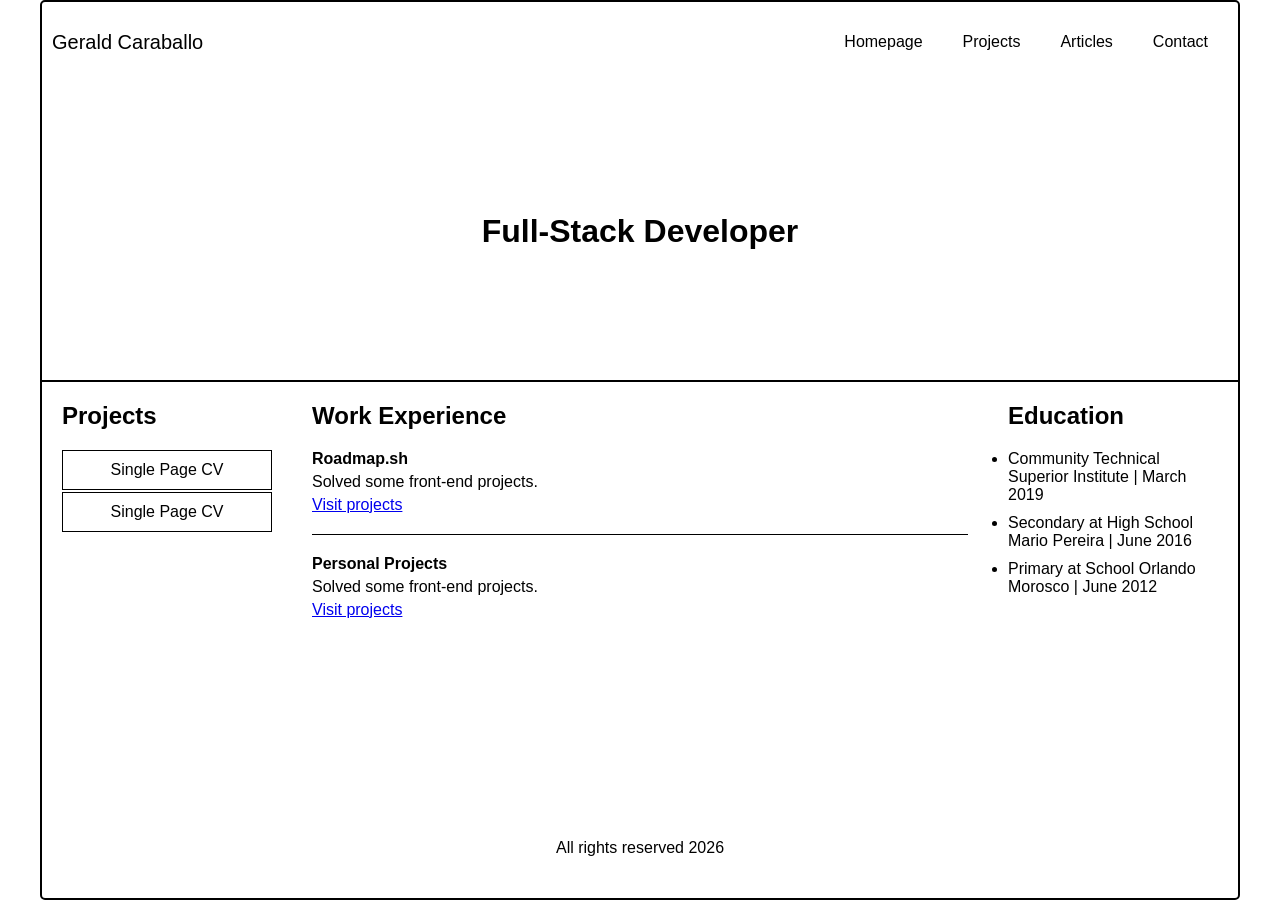
<file: index.html>
<!DOCTYPE html>
<html lang="en">
<head>
    <meta charset="UTF-8">
    <meta name="viewport" content="width=device-width, initial-scale=1.0">
    <title>Portfolio - Gerald Caraballo</title>
    <meta name="description" content="It has information about projects and experience">
    <meta name="robots" content="index, follow">
    <meta property="og:title" content="Portfolio - Gerald Caraballo">
    <meta property="og:description" content="It has information about projects and experience">
    <meta property="og:image" content="https://github.com/gmcp-dev/singlepage-cv/favicon.svg">
    <meta property="og:url" content="https://github.com/gmcp-dev/singlepage-cv">
    <meta property="og:type" content="website">
    <link rel="icon" href="favicon.svg" type="image/svg+xml">
    <link rel="stylesheet" href="src/css/styles.css">
    <script src="src/js/scripts.js"></script>
</head>
<body>
    <div id="main-container" class="fixed-container">
        <header style="height: 300px;">
            <h1>Full-Stack Developer</h1>
        </header>

        <main>
            <section>
                <h2>Projects</h2>
                <ul class="nav">
                    <li><a href="#">Single Page CV</a></li>
                    <li><a href="#">Single Page CV</a></li>
                </ul>
            </section>

            <section class="main-content">
                <h2>Work Experience</h2>
                <article>
                    <h4>Roadmap.sh</h4>
                    <p>Solved some front-end projects.</p>
                    <a href="#">Visit projects</a>
                </article>
                <article>
                    <h4>Personal Projects</h4>
                    <p>Solved some front-end projects.</p>
                    <a href="#">Visit projects</a>
                </article>
            </section>

            <section>
                <h2>Education</h2>
                <ul class="education-list">
                    <li>Community Technical Superior Institute | March 2019</li>
                    <li>Secondary at High School Mario Pereira | June 2016</li>
                    <li>Primary at School Orlando Morosco | June 2012</li>
                </ul>
            </section>
        </main>
    </div>
    
</body>
</html>
</file>
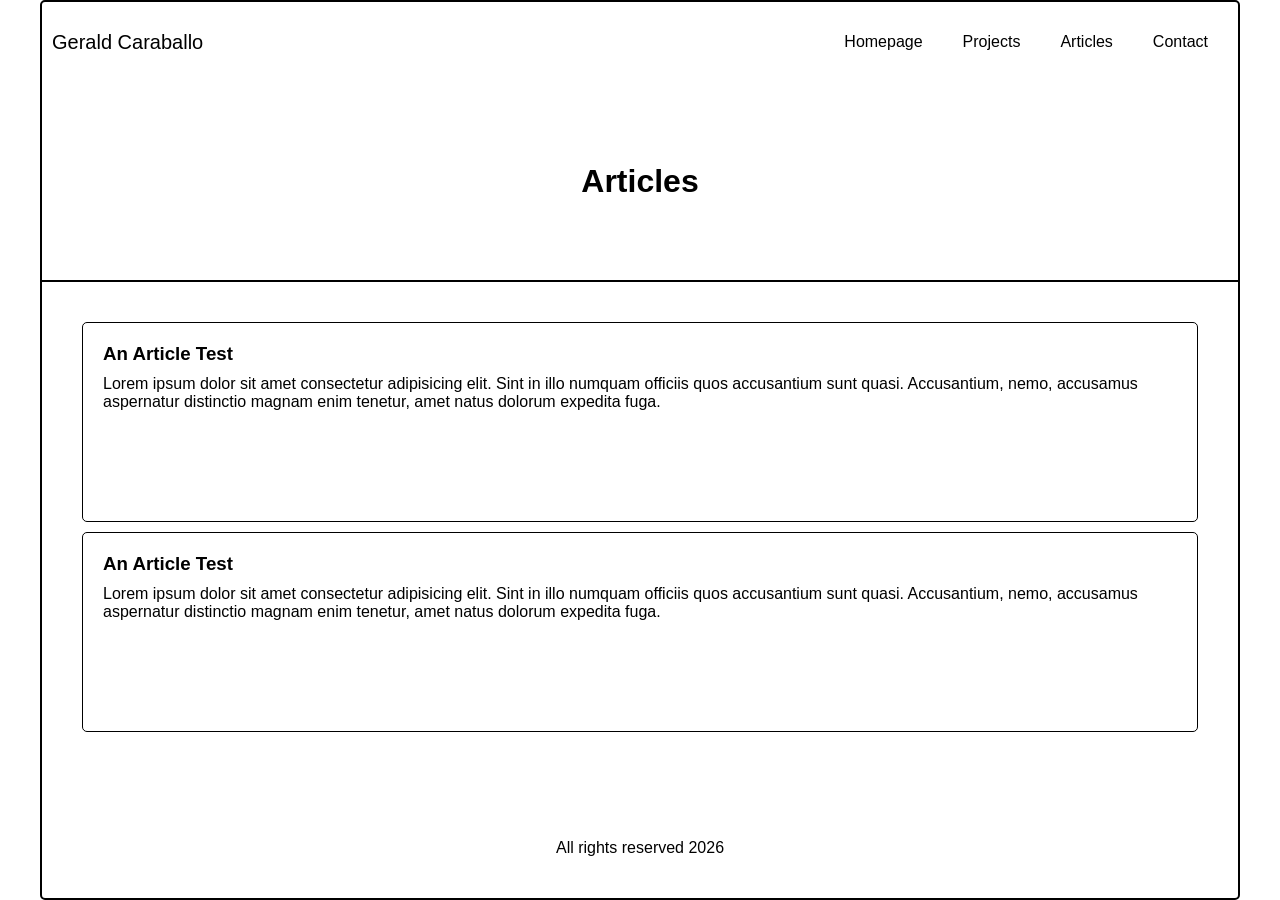
<file: articles.html>
<!DOCTYPE html>
<html lang="en">
<head>
    <meta charset="UTF-8">
    <meta name="viewport" content="width=device-width, initial-scale=1.0">
    <title>Portfolio - Articles</title>
    <meta name="description" content="It has information about projects and experience">
    <meta name="robots" content="index, follow">
    <meta property="og:title" content="Portfolio - Gerald Caraballo">
    <meta property="og:description" content="It has information about projects and experience">
    <meta property="og:image" content="https://github.com/gmcp-dev/singlepage-cv/favicon.svg">
    <meta property="og:url" content="https://github.com/gmcp-dev/singlepage-cv">
    <meta property="og:type" content="website">
    <link rel="icon" href="favicon.svg" type="image/svg+xml">
    <link rel="stylesheet" href="src/css/styles.css">
    <script src="src/js/scripts.js"></script>
    <style>
        main {
            display: flex;
            flex-wrap: wrap;
            align-content: flex-start;
            padding: 40px;
        }

        main > article {
            height: 200px;
            display: flex;
            flex-direction: column;
            border: 1px solid black;
            border-radius: 5px;
            padding: 20px;
            margin-bottom: 10px;
        }

        main > article > h3 {
            margin-bottom: 10px;
        }

        main > article > p {
            flex-grow: 1;
            margin-bottom: 10px;
        }

    </style>
</head>
<body>
    <div id="main-container" class="fixed-container">

        <!-- Nav is added dynamically -->

        <header>
            <h1>Articles</h1>
        </header>

        <main>
            <article>
                <h3>An Article Test</h3>
                <p>
                    Lorem ipsum dolor sit amet consectetur adipisicing elit. Sint in illo numquam officiis quos accusantium sunt quasi. Accusantium, nemo, accusamus aspernatur distinctio magnam enim tenetur, amet natus dolorum expedita fuga.
                </p>
            </article>

            <article>
                <h3>An Article Test</h3>
                <p>
                    Lorem ipsum dolor sit amet consectetur adipisicing elit. Sint in illo numquam officiis quos accusantium sunt quasi. Accusantium, nemo, accusamus aspernatur distinctio magnam enim tenetur, amet natus dolorum expedita fuga.
                </p>
            </article>
        </main>

        <!-- Footer is added dynamically -->
    </div>
</body>
</html>
</file>
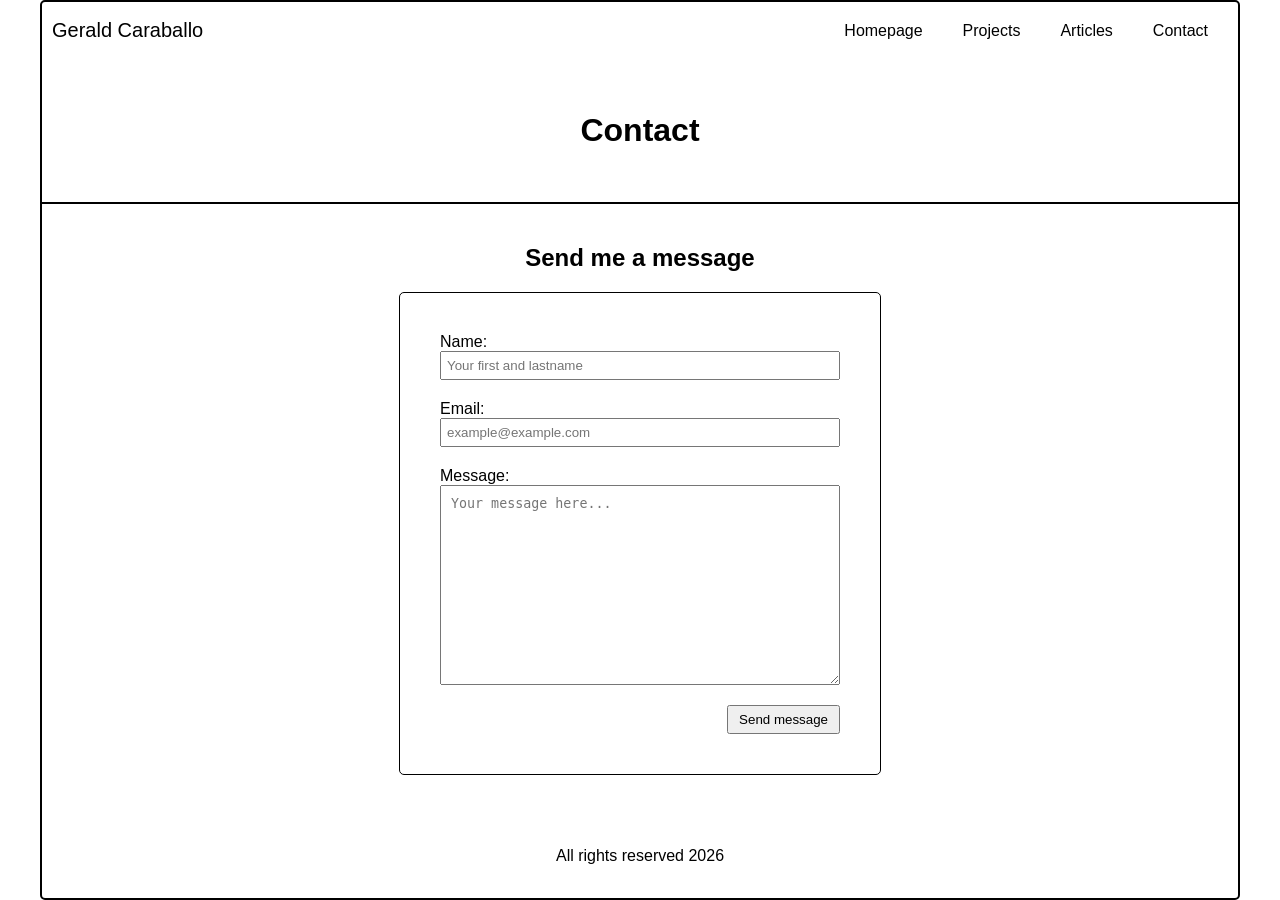
<file: contact.html>
<!DOCTYPE html>
<html lang="en">
<head>
    <meta charset="UTF-8">
    <meta name="viewport" content="width=device-width, initial-scale=1.0">
    <title>Portfolio - Contact</title>
    <meta name="description" content="It has information about projects and experience">
    <meta name="robots" content="index, follow">
    <meta property="og:title" content="Portfolio - Gerald Caraballo">
    <meta property="og:description" content="It has information about projects and experience">
    <meta property="og:image" content="https://github.com/gmcp-dev/singlepage-cv/favicon.svg">
    <meta property="og:url" content="https://github.com/gmcp-dev/singlepage-cv">
    <meta property="og:type" content="website">
    <link rel="icon" href="favicon.svg" type="image/svg+xml">
    <link rel="stylesheet" href="src/css/styles.css">
    <script src="src/js/scripts.js"></script>
    <style>
        main {
            display: flex;
            justify-content: start;
            align-items: center;
            flex-direction: column;
            padding: 40px 0;
        }

        main > h2 {
            margin-bottom: 20px;
        }

        form {
            display: flex;
            flex-direction: column;
            border: 1px solid black;
            border-radius: 5px;
            padding: 40px;
        }

        form section {
            display: flex;
            flex-direction: column;
            margin-bottom: 20px;
        }

        form section label {
            font-weight: 500;
        }

        form section input {
            padding: 5px;
        }

        form section textarea {
            width: 400px;
            height: 200px;
            padding: 10px;
        }

        form button {
            margin-left: auto;
            padding: 5px 10px;
        }

    </style>
</head>
<body>
    <div id="main-container" class="fixed-container">

        <!-- Nav is added dynamically -->

        <header>
            <h1>Contact</h1>
        </header>

        <main>
            <h2>Send me a message</h2>
            <form action="#">
                <section>
                    <label for="input-name">Name:</label>
                    <input type="text" name="input-name" id="input-name" placeholder="Your first and lastname">
                </section>

                <section>
                    <label for="input-email">Email:</label>
                    <input type="email" name="input-email" id="input-email" placeholder="example@example.com">
                </section>

                <section>
                    <label for="textarea-message">Message:</label>
                    <textarea name="textarea-message" id="textarea-message" placeholder="Your message here..."></textarea>
                </section>
                
                <button type="submit">Send message</button>
            </form>
        </main>

        <!-- Footer is added dynamically -->
    </div>
</body>
</html>
</file>
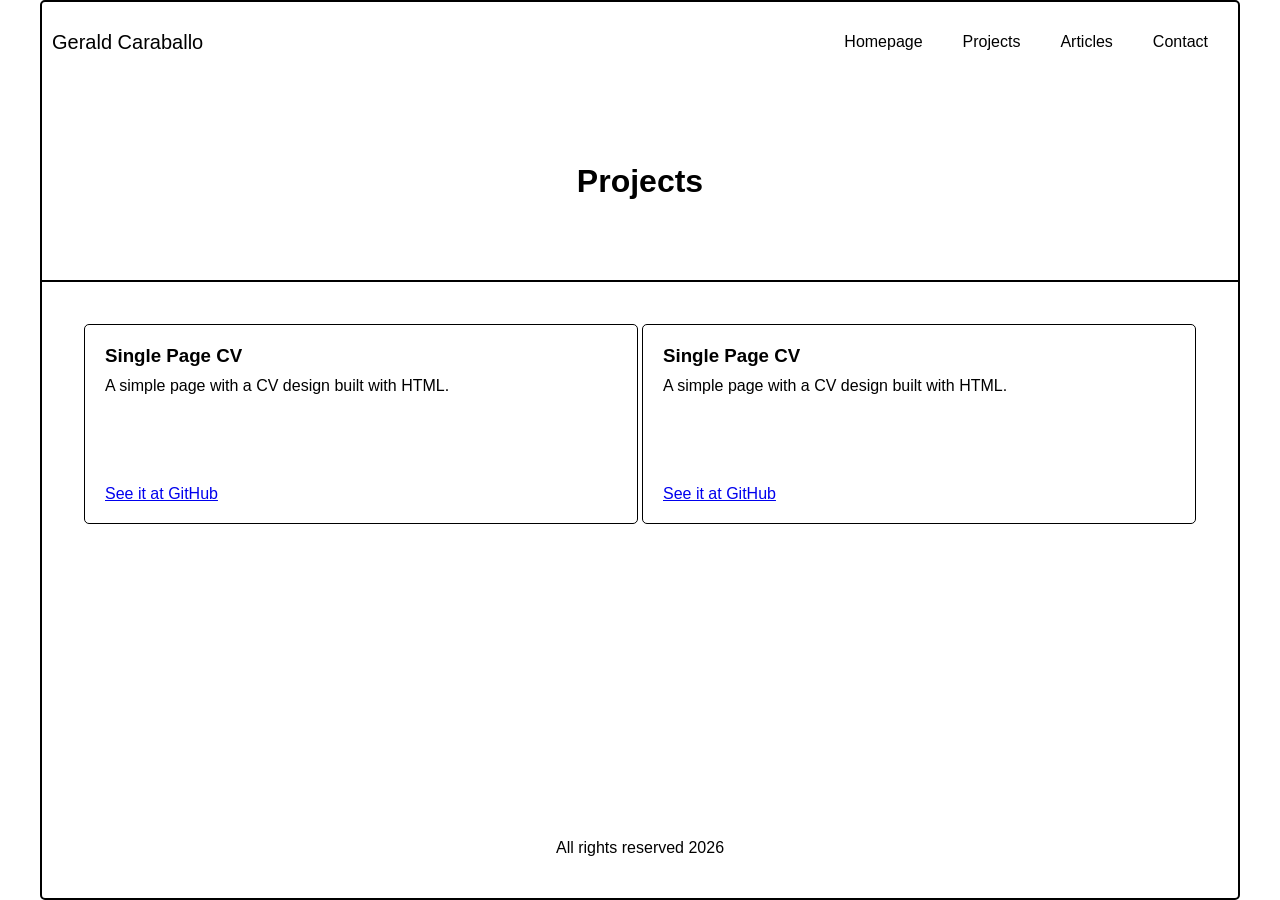
<file: projects.html>
<!DOCTYPE html>
<html lang="en">
<head>
    <meta charset="UTF-8">
    <meta name="viewport" content="width=device-width, initial-scale=1.0">
    <title>Portfolio - Projects</title>
    <meta name="description" content="It has information about projects and experience">
    <meta name="robots" content="index, follow">
    <meta property="og:title" content="Portfolio - Gerald Caraballo">
    <meta property="og:description" content="It has information about projects and experience">
    <meta property="og:image" content="https://github.com/gmcp-dev/singlepage-cv/favicon.svg">
    <meta property="og:url" content="https://github.com/gmcp-dev/singlepage-cv">
    <meta property="og:type" content="website">
    <link rel="icon" href="favicon.svg" type="image/svg+xml">
    <link rel="stylesheet" href="src/css/styles.css">
    <script src="src/js/scripts.js"></script>
    <style>
        main {
            display: flex;
            flex-wrap: wrap;
            padding: 40px;
        }

        main > article {
            width: calc(100% / 2 - 4px);
            height: 200px;
            display: flex;
            flex-direction: column;
            border: 1px solid black;
            border-radius: 5px;
            margin: 2px;
            padding: 20px;
        }

        main > article > h3 {
            margin-bottom: 10px;
        }

        main > article > p {
            flex-grow: 1;
            margin-bottom: 10px;
        }

    </style>
</head>
<body>
    <div id="main-container" class="fixed-container">

        <!-- Nav is added dynamically -->

        <header>
            <h1>Projects</h1>
        </header>

        <main>
            <article>
                <h3>Single Page CV</h3>
                <p>
                    A simple page with a CV design built with HTML.
                </p>
                <a href="#">See it at GitHub</a>
            </article>

            <article>
                <h3>Single Page CV</h3>
                <p>
                    A simple page with a CV design built with HTML.
                </p>
                <a href="#">See it at GitHub</a>
            </article>
        </main>

        <!-- Footer is added dynamically -->
    </div>
</body>
</html>
</file>
<file: src/css/styles.css>
* {
    box-sizing: border-box;
    margin: 0;
    padding: 0;
}

html {
    scroll-behavior: smooth;
}

body {
    width: 100vw;
    height: 100vh;
    display: flex;
    justify-content: center;
    font-family: 'Segoe UI', Tahoma, Geneva, Verdana, sans-serif;
}

.fixed-container {
    width: 1200px;
    height: 100vh;
    display: flex;
    flex-direction: column;
    border: 2px solid black;
    border-radius: 5px;
}

nav {
    height: 80px;
    display: flex;
    justify-content: center;
    align-items: center;

    padding: 0 10px;
}

nav .nav-row {
    flex-grow: 1;
    height: 100%;

    display: flex;
    align-items: center;
}

nav .nav-row .simple-logo {
    font-size: 20px;
    font-weight: 500;
}

nav .nav-row ul {
    flex-grow: 1;
    height: 100%;
    list-style: none;
    display: flex;
    justify-content: end;
    align-items: center;
}

nav .nav-row ul li {
    padding: 10px 20px;
    font-weight: 500;
}

ul li a,
ul li a:hover,
ul li a:visited {
    color: black;
    text-decoration: none;
}

ul li:hover a {
    color: blue;
    cursor: default;
}

header {
    height: 200px;
    display: flex;
    justify-content: center;
    align-items: center;

    font-family: 'Trebuchet MS', 'Lucida Sans Unicode', 'Lucida Grande', 'Lucida Sans', Arial, sans-serif;
    border-bottom: 2px solid black;
}

main {
    flex-grow: 1;
    display: flex;
}

main>section {
    width: 250px;
    padding: 20px;
}

main>section.main-content {
    flex-grow: 1;
}

main>section ul.nav {
    list-style: none;
}

main>section ul.nav li {
    display: flex;
    justify-content: center;
    align-items: center;
    margin-bottom: 2px;
    padding: 10px 40px;
    font-weight: 500;
    border: 1px solid black;
}

main>section ul.education-list li {
    margin-bottom: 10px;
}

main>section h2 {
    padding-bottom: 20px;
}

main>section article {
    padding-bottom: 20px;
}

main>section article:not(:first-of-type) {
    padding-top: 20px;
}

main>section article:not(:last-of-type) {
    border-bottom: 1px solid black;
}

main>section article * {
    margin-bottom: 5px;
}

footer {
    height: 100px;
    display: flex;
    justify-content: center;
    align-items: center;
    padding: 20px 0;
}
</file>
